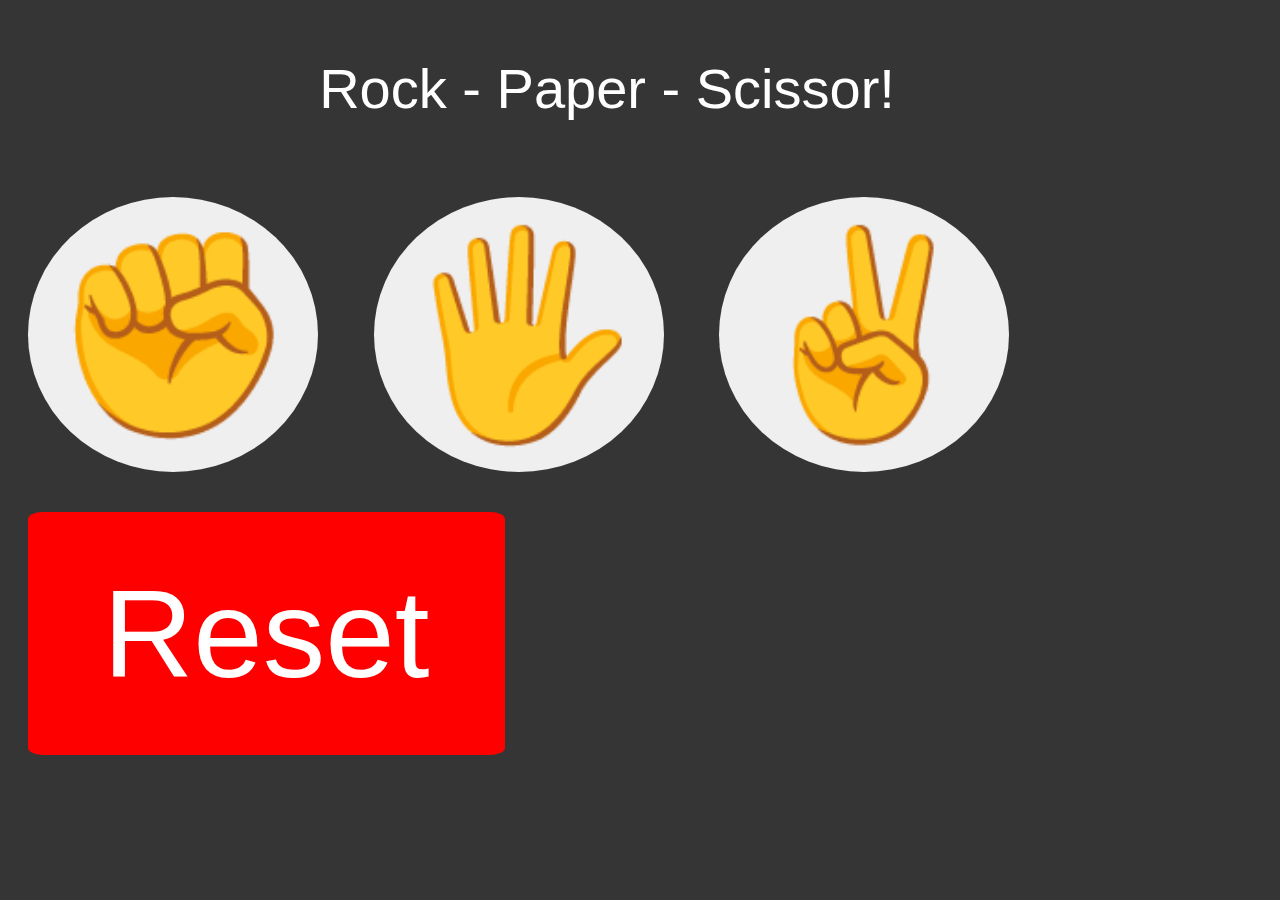
<file: game/index.html>
<!DOCTYPE html>
<html lang="en">
<head>
  <meta charset="UTF-8">
  <meta name="viewport" content="width=device-width, initial-scale=1.0">
  <title>Rock-Paper-Scissor</title>
  <link rel="stylesheet" type="text/css" href="style.css">
</head>
<body>
  <p>&nbsp&nbsp&nbsp&nbsp&nbsp&nbsp&nbsp&nbsp&nbsp&nbsp&nbsp&nbsp&nbsp&nbsp&nbsp&nbsp&nbsp&nbsp&nbsp Rock - Paper - Scissor!</p>

  <button class="js-rock css-rock-paper-scissor" onclick="play('✊')">✊</button>  
  <button class="js-paper css-rock-paper-scissor" onclick="play('🖐️')">🖐️</button>  
  <button class="js-scissor css-rock-paper-scissor" onclick="play('✌️')">✌️</button>
  <button class="js-reset css-reset" onclick="resetGame()">Reset</button>
  
  <p class="js-result css-result"></p>
  <p class="js-score"></p>
  <script src="script.js">





  </script>
</body>
</html>
</file>
<file: game/style.css>
body{
  font-size: 56px;
  font-family: Arial, Helvetica, sans-serif;
  color: white;
  background-color: #353535
}

.css-rock-paper-scissor{
  font-size: 200px;
  padding: 20px;
  margin: 20px;
  border: none;
  border-radius: 50%;
  cursor: pointer;
}

.css-reset{
  font-size: 125px;
  padding: 50px 75px;
  margin: 20px;
  border: none;
  border-radius: 3%;
  cursor: pointer;
  color: white;
  background-color: red;
}
</file>
